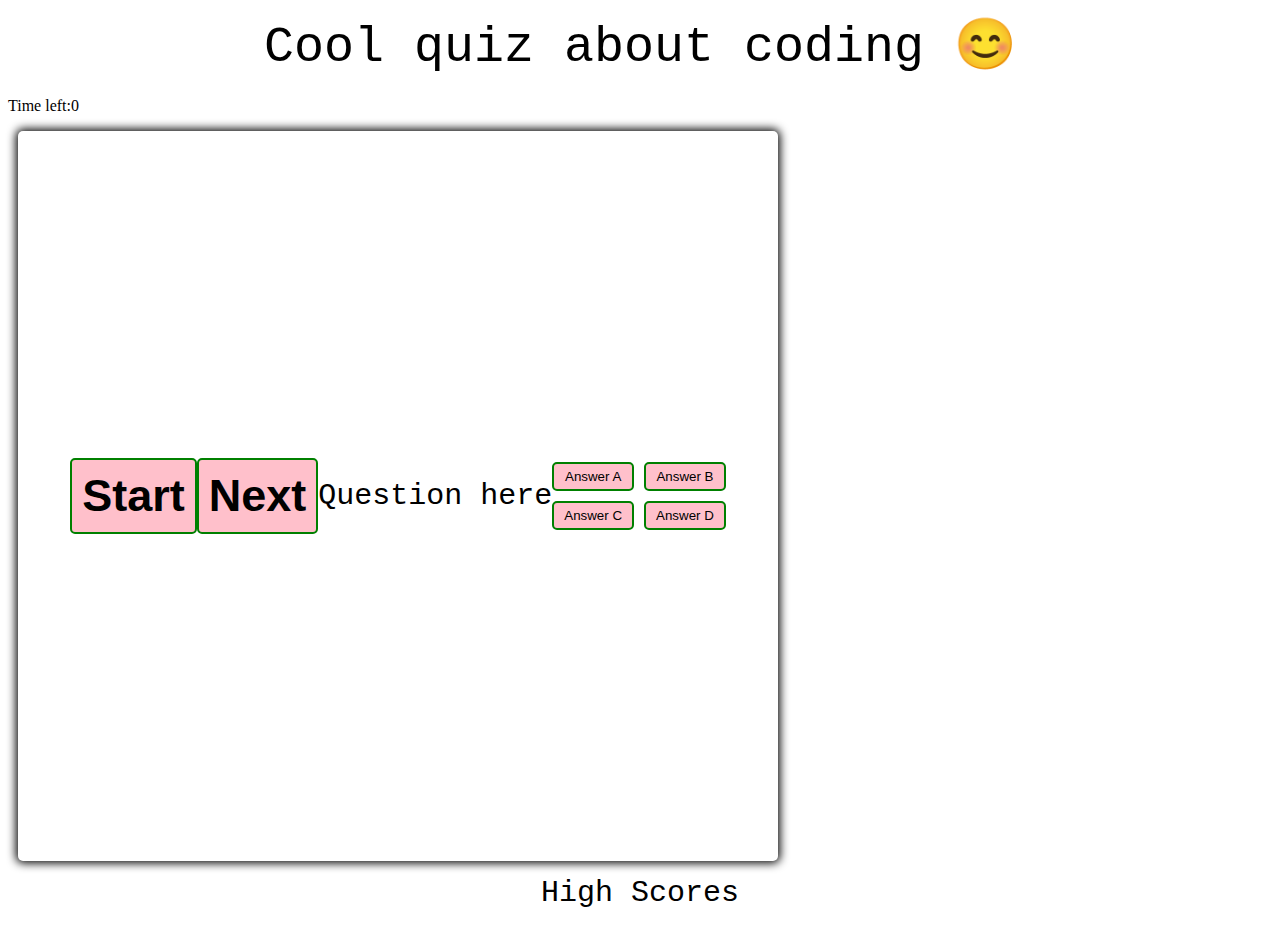
<file: index.html>
<!DOCTYPE html>
<html lang="en">
<head>
    <meta charset="UTF-8">
    <meta http-equiv="X-UA-Compatible" content="IE=edge">
    <meta name="viewport" content="width=device-width, initial-scale=1.0">
    <title>Code quiz</title>
    <link rel="stylesheet" href="Develop/assets/css/style.css"/>

</head>
<header>Cool quiz about coding 😊</header>
<body>
    <p id="timer" class="timer">Time left:0 </p>
    <!-- javascript should have at least 3-5 containers -->
    <!-- code below is just an example and can be removed/modified -->
    <div class="container"> 
        <button id="start-button" class="start-button button">Start</button>

        <button id="next-button" class="next-button button">Next</button>

        <div id="question">Question here</div>
        
        <div id="answer-buttons" class="answer-buttons">
            <button class="button">Answer A</button>
            <button class="button">Answer B</button>
            <button class="button">Answer C</button>
            <button class="button">Answer D</button>
        </div>

    </div>
    <footer id="High Scores">High Scores</footer>
    <script src="Develop/assets/js/main.js"></script>
</body>
</html>
</file>
<file: Develop/assets/css/style.css>
header{
    font-family: 'Courier New', Courier, monospace;
    font-size: 50px;
    padding: 5px;
    margin: 10px;
    display: flex;
    justify-content: center;
    align-items: center;
}

.container{
    background:white;
    font-family: 'Courier New', Courier, monospace;
    font-size: 30px;
    padding: 5px;
    margin: 10px;
    border-radius: 5px;
    box-shadow: 0 0 10px 2px;
    width: 750px;
    max-width: 90%;
    height: 80vh;
    display: flex;
    justify-content: center;
    align-items: center;
}

footer{
    font-family: 'Courier New', Courier, monospace;
    font-size: 30px;
    padding: 5px;
    margin: 10px;
    display: flex;
    justify-content: center;
    align-items: center;
}

.answer-buttons{
    display: grid;
    grid-template-columns: repeat(2, auto);
    gap: 10px;
    margin: 20px 0;
}

.button{
    border: 2px solid green;
    background-color: pink;
    border-radius: 5px;
    padding: 5px 10px;
    outline: none;
}

.button:hover {
    border-color: red;
}

.next-button{
    font-size: 45px;
    font-weight: bold;
    padding: 10px 10px;
}

.start-button{
    font-size: 45px;
    font-weight: bold;
    padding: 10px 10px;
}
</file>
